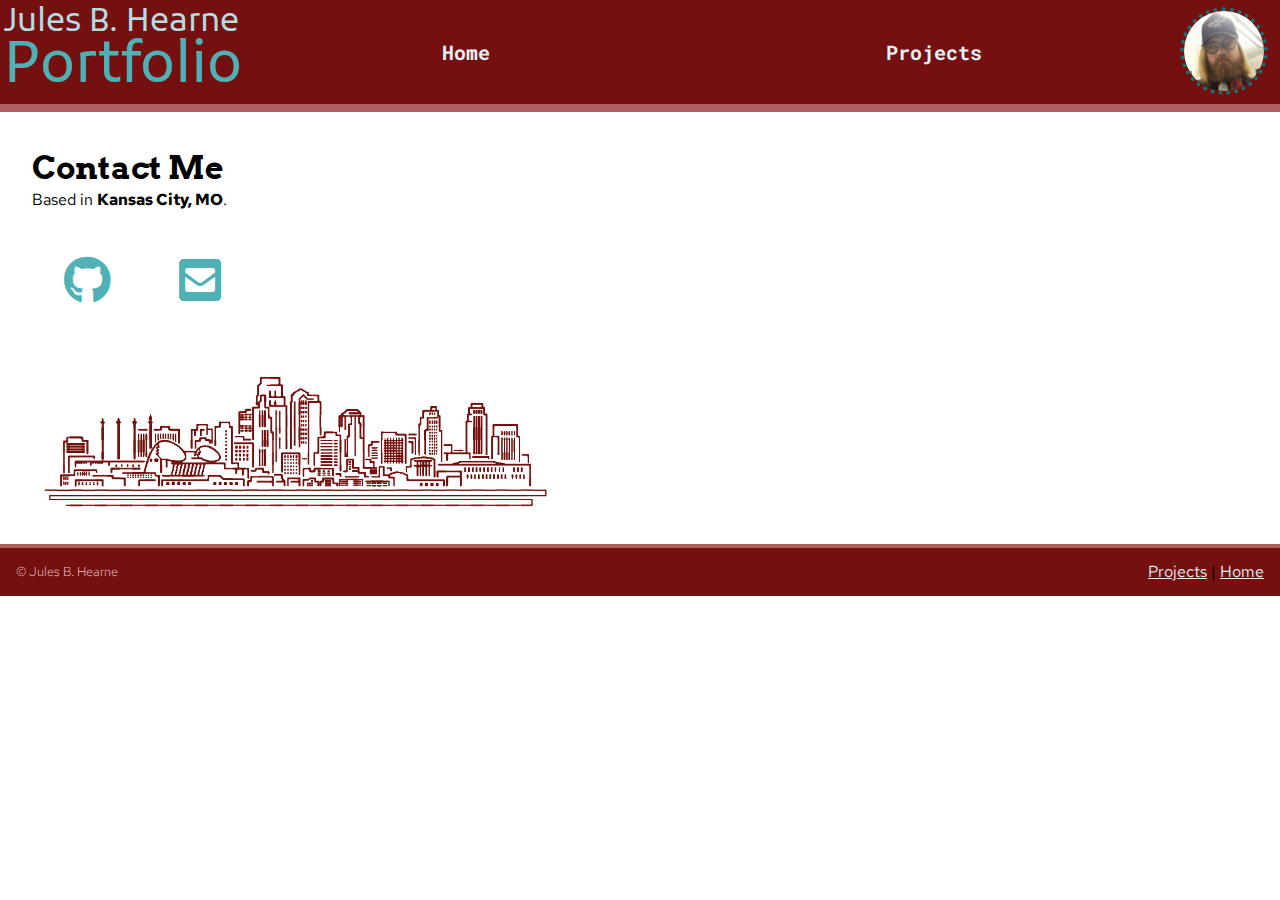
<file: contact.html>
<!DOCTYPE html>
<html>
    <head>
        <link rel="stylesheet" href="./resources/css/reset.css">
        <link rel="stylesheet" href="./resources/css/style.css">
        <link rel="stylesheet" href="./resources/css/all.min.css">
        <link rel="stylesheet" href="./resources/css/contact.css">
        <link rel="preconnect" href="https://fonts.googleapis.com">
        <link rel="preconnect" href="https://fonts.gstatic.com" crossorigin>
        <link href="https://fonts.googleapis.com/css2?family=Arvo:ital,wght@0,400;0,700;1,400&family=Kufam:wght@400;700&family=Red+Hat+Text:ital,wght@0,300;0,400;0,700;1,400;1,700&family=Roboto+Mono:ital,wght@0,100;0,200;0,300;0,400;0,500;0,600;0,700;1,100;1,200;1,300;1,400;1,500;1,600;1,700&display=swap" rel="stylesheet">
        <title>Jules B. Hearne Contact</title>
        
    </head>
    <body>
        <header>
            <h1>
                <div class="name"><a href="./index.html">Jules B. Hearne</a></div>
                <div class="portfolio"><a href="./projects.html">Portfolio</a></div>
            </h1>
            <nav>
                <a href="./index.html">Home</a>
                <a href="./projects.html">Projects</a>
            </nav>
            <div class="self_portrait"><a href="./contact.html"><img src="./resources/images/self.jpg" alt="Image of Jules"></a></div>
        </header>
        <section class="contact">
            <h2>Contact Me</h2>
            <p>Based in <span id="grow_KC"">Kansas City, MO</span>.</p>
            <div>
              
              <a href="https://github.com/jbhearne"><i class="fab fa-github icon"></i></a>
              <a  href="mailto:cribage4ever@gmail.com"><i class="fas fa-envelope-square icon"></i></a>
            </div>
            <div class="kc" id="kc">
                <img id="kc_image" src="./resources/images/kc2.png" alt="Kansas City Lines">
            </div>
            <script src="./resources/scripts/interactive.js"></script>
        </section>
        <footer>
            <div class="copyright">© Jules B. Hearne</div>
            <nav>
                <a href="./projects.html">Projects</a> | 
                <a href="./index.html">Home</a></nav>
        </footer>
    </body>
</html>
</file>
<file: resources/css/style.css>
html {
    font-size: 16px;
}

body {
    font-family: "Red Hat Text";
}

header {
    background-color: #741010;
    height: 6rem;
    display: flex;
    padding: .25rem;
    align-items: center;
    border-bottom: .5rem solid #b05d5d;
    margin-bottom: 1rem;
}

h1 {
    font-family: Kufam;
    min-width: 15rem;
}

.name a {
    color: #b3dde0;
    font-size: 2rem;
    text-decoration: none;
}

.portfolio a {
    color: #4fb1b6;
    font-size: 3.6rem;
    text-decoration: none;
}

header nav {
    width: 100%;
    display: flex;
    align-items: center;
    justify-content: space-around;
}

header nav a {
    color: #e1f1f3;
    font-size: 1.25rem;
    font-weight: bold;
    font-family: "Roboto Mono";
    text-decoration: none;
}

.self_portrait {
    min-width: 6rem;
}

.self_portrait img {
    height: 5rem;
    width: auto;
    border-radius: 50%;
    border: 4px dotted #107474;
}

@media only screen and (max-width: 600px) {
    header nav {
        display: none;
    }

    .self_portrait {
        width: 100%;
        text-align: right;
    }
}

.intro {
    margin-left: 2rem;
}

h2 {
    font-size: 2rem;
    font-family: Arvo;
    font-weight: 600;
    margin: .5rem 0;
}

h3 {
    font-size: 1.5rem;
    font-family: Arvo;
    margin: .25rem 0;
}

p {
    
}

.contents {
    margin: .2rem 2rem 1.5rem;
    border-top: .5rem solid #ae2a23;
    border-bottom: .25rem solid #ae2a23;

}

.contents nav {
    width: 80%;
    margin: 2rem auto;
    
}

.contents nav ul {
    display: grid;
    grid-template-columns: 1fr 1fr 1fr;
    gap: 1rem 1rem;
    justify-content: center;
    
}

.contents nav ul li {
    background-color: #e1f1f3;
    padding: .5rem;
    
}

.contents nav ul li h3 {
    font-size: 1rem;
    font-weight: bold;
    
}

.contents nav ul li h3 a {
    color: #114846;
}

.contents nav ul li p {
    font-size: .9rem;
    color:#ae2a23;
}

@media only screen and (max-width: 450px) {
    .contents nav ul li h3 {
        font-size: .8rem;    
    }

    .contents nav ul li p {
        font-size: .7rem;
    }
}

.project {
    margin: 0 2rem;
    display: grid;
    grid-template-columns: 21rem 1fr;
    margin-bottom: 1.5rem;
    border-bottom: .5rem solid #e7c1c5;
    padding-bottom: 1.5rem;

}

.project img {
    width: 95%;
    border: 5px solid #129093;
    border-radius: 15px;
}

.details {
    display: flex;
    flex-direction: column;
    width: 100%;
    
}

.project h2 {

}

.project h3 {

}

.project ul {
    display: flex;
    flex-wrap: wrap;
}

.project ul h4 {
    width: 100%;
}

.project ul li {
    font-size: .8rem;
    color: #ae2a23;
    margin: .5rem .25rem;
}

.project p {
    margin: .5rem 0;
}

.project nav {

}

.project nav a {
    color: #114846;
}

@media only screen and (max-width: 600px) {
    .project {
        margin-left: 1rem;
        grid-template-columns: 16rem 1fr;
    }
    
    .project img {
        border: 3px solid #129093
    }
    
    .details {
        
    }
    
    .project h2 {
        font-size: 1.5rem;
    }
    
    .project h3 {
        font-size: 1.25rem;
    }
    
    .project ul {

    }
    
    .project ul h4 {
        width: fit-content;
        margin-right: .5rem;
    }
    
    .project ul li {
        font-size: .8rem;
        margin: .25rem .25rem;
    }
    
    .project p {
        margin: .25rem 0;
        font-size: .9rem;
    }
    
    .project nav {
    
    }
    
    .project nav a {
        font-size: .8rem;
    }
}

@media only screen and (max-width: 450px) {
    
    .project {
        grid-template-columns: 1fr;
    }

}

.more {
    margin-left: 2rem;
    margin-bottom: 1rem;
}

.more a {
    color: #107474;
}

footer {
    background-color: #741010;
    height: 3rem;
    display: flex;
    align-items: center;
    padding: 0 1rem;
    border-top: .25rem solid #b05d5d;
}

.copyright {
    font-size: .8rem;
    font-weight: lighter;
    color: #e7c1c5;
    width: 25%;
}

footer nav {
    width: 75%;
    text-align: right;
}

footer nav a {
    color: #e1f1f3;
}
</file>
<file: resources/css/contact.css>
.icon {
    font-size: 3rem;
    color: #4fb1b6;
    margin: 3rem 2rem;
}

.contact {
    height: 100%;
    margin: 2rem 0;
    display: flex;
    flex-direction: column;
    justify-content: center;
    margin-left: 2rem;
}

#grow_KC {
    font-weight: bold;
}

#grow_KC:hover {
    font-weight: 300;
}

.kc {
    height: 10rem;
    width: fit-content;
    
}

.kc img{
    height: 100%

}

@media only screen and (max-width: 600px) {
    .kc {
        height: 8rem;
    }
}

@media only screen and (max-width: 450px) {
    .kc {
        height: 7.5rem;
    }
}

@media only screen and (max-width: 420px) {
    .kc {
        height: 5rem;
    }
}
</file>
